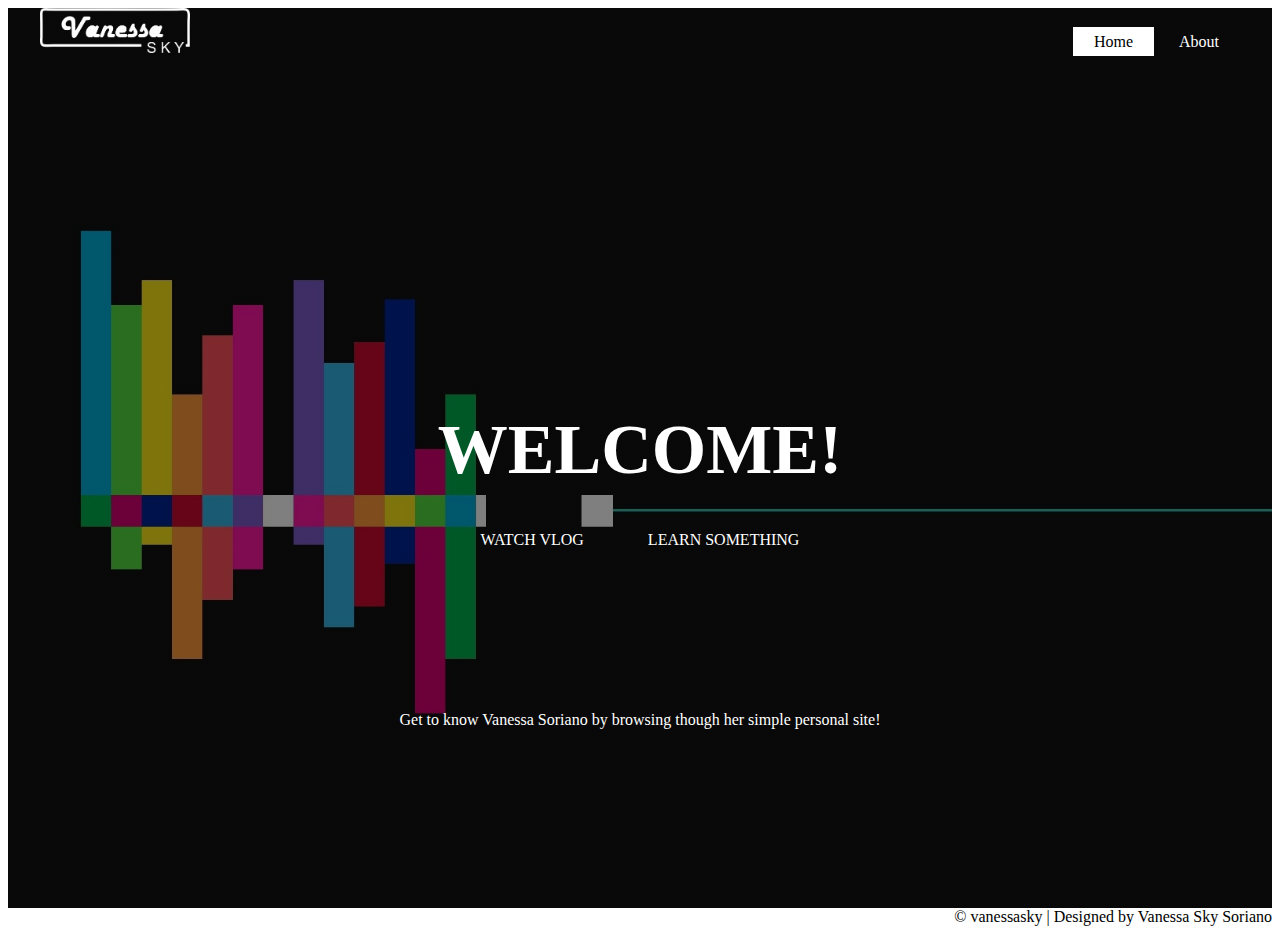
<file: index.html>
<!DOCTYPE html>
<html>
<head>
	<link rel="icon" type="image/x-icon" href="favicon.ico"><title>VANESSA SORIANO</title>
	<link rel="stylesheet" type="text/css" href="css/style.css">
</head>
<body>
	<header>
		<div class="main">
			<div class="logo">
				<img src="skylogo.png">
			</div>
			<ul>
				<li class="active"><a href="index.html">Home</a></li>
				<li><a href="about_me.html">About</a></li>
			</ul>
		</div>
		<div class="title">
			<h1>WELCOME!</h1>
		</div>
		<div class="button">
			<a href="vlog.html" class="btn">WATCH VLOG</a>
			<a href="vlog2.html" class="btn">LEARN SOMETHING</a>
		</div>
		<div class="paragraph">
		<p> Get to know Vanessa Soriano by browsing though her simple personal site!</p>
		</div>
	</header>
	<div class="footer">
	&copy; vanessasky | Designed by Vanessa Sky Soriano
	</div>

</body>
</html>
</file>
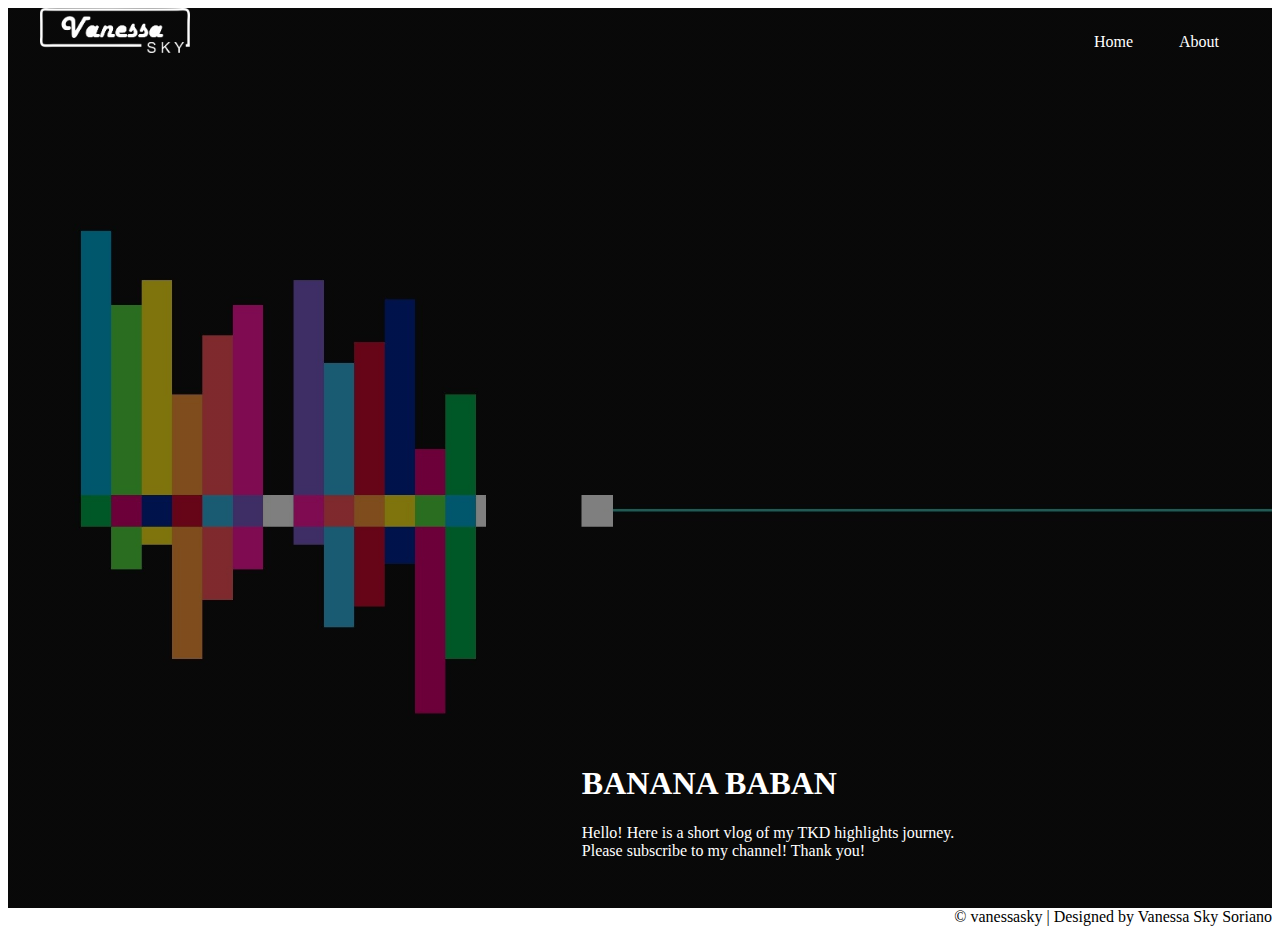
<file: vlog.html>
<!DOCTYPE html>
<html>
<head>
	<link rel="icon" type="image/x-icon" href="favicon.ico"><title>VANESSA SORIANO</title>
	<link rel="stylesheet" type="text/css" href="css/style.css">
</head>
<body>
	<header>
		<div class="main">
			<div class="logo">
				<img src="skylogo.png">
			</div>
			<ul>
				<li><a href="index.html">Home</a></li>
				<li><a href="about.html">About</a></li>
				
			</ul>
		</div>
		
		<div class="vlog">
		<iframe src="https://www.youtube.com/embed/M_6q93O8Q6I?autoplay=1&loop=1&showinfo=0&theme=light&autohide=0" width="560" height="315" frameborder="0"></iframe>
		</div>
		
		<div= class="vlogtext">
		<h1> BANANA BABAN </h1>
		<p>Hello! Here is a short vlog of my TKD highlights journey.<br>
			Please subscribe to my channel! Thank you!</p>
		</div>
		
	</header>
	<div class="footer">
	&copy; vanessasky | Designed by Vanessa Sky Soriano
	</div>

</body>
</html>
</file>
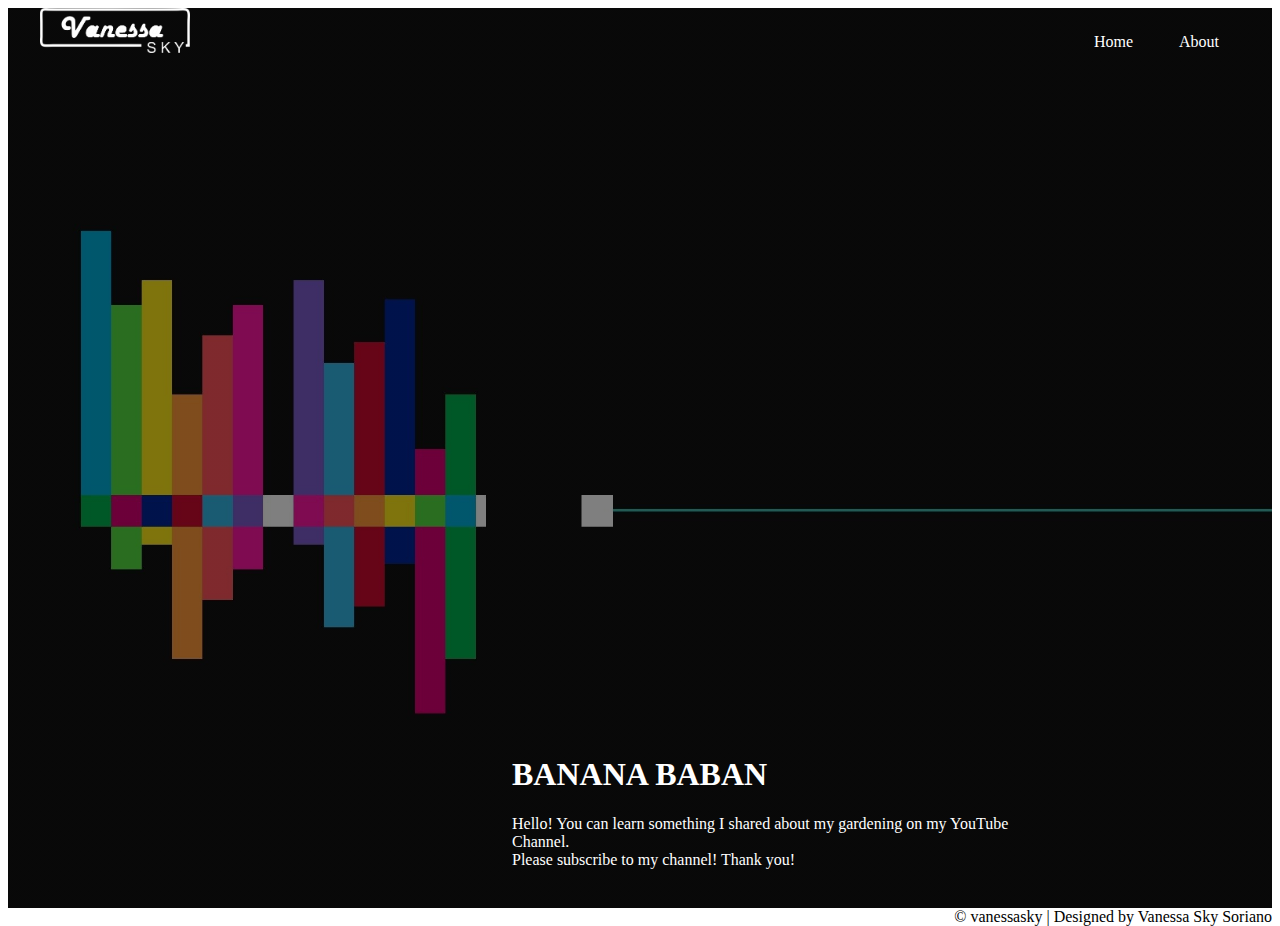
<file: vlog2.html>
<!DOCTYPE html>
<html>
<head>
	<link rel="icon" type="image/x-icon" href="favicon.ico"><title>VANESSA SORIANO</title>
	<link rel="stylesheet" type="text/css" href="css/style.css">
</head>
<body>
	<header>
		<div class="main">
			<div class="logo">
				<img src="skylogo.png">
			</div>
			<ul>
				<li><a href="index.html">Home</a></li>
				<li><a href="about.html">About</a></li>
			</ul>
		</div>
		
		<div class="vlog">
		<iframe src="https://www.youtube.com/embed/qC0WjViyP_8?autoplay=1" width="560" height="315" frameborder="0"></iframe>
		</div>
		
		<div= class="vlogtext">
		<h1> BANANA BABAN </h1>
		<p>Hello! You can learn something I shared about my gardening on my YouTube Channel.<br>
			Please subscribe to my channel! Thank you!</p>
		</div>
		
	</header>
	<div class="footer">
	&copy; vanessasky | Designed by Vanessa Sky Soriano
	</div>

</body>
</html>
</file>
<file: css/style.css>
@import url('https://fonts.googleapis.com/css2?family=Montserrat:wght@400;500;700&display=swap" rel="stylesheet"')

*{
	margin: 0;
	padding: 0;
	font-family: Century Gothic;
}
header{
	background-image: linear-gradient(rgba(0,0,0,0.5),rgba(0,0,0,0.5)), url(../color.jpg);
	height: 100vh;
	background-size: cover;
	background-position: center;
}



ul{
	float: right;
	list-style-type: none;
	margin-top: 25px;
}
ul li{
	display: inline-block;	
}
ul li a{
	text-decoration: none;
	color: #fff;
	padding: 5px 20px;
	border: 1px solid transparent;
	transition: 0.6s ease;
}


ul li a:hover{
	background-color: #fff;
	color: #000;
}
ul li.active a{
	background-color: #fff;
	color: #000;
}

.vlogtext{
	position: absolute;
	top: 90%;
	left: 60%;
	transform: translate(-50%,-50%);
	color: #fff;
	
}

.logo img{
	float: left;
	width: 150px;
	height: auto;
}

.main{
	max-width: 1200px;
	margin: auto;
}

.title{
	position: absolute;
	top: 50%;
	left: 50%;
	transform: translate(-50%,-50%);
}

.title h1{
	color: #fff;
	font-size: 70px;
}

.button{
	position: absolute;
	top: 60%;
	left: 50%;
	transform: translate(-50%,-50%);
}

.btn{
	border: 1px solod #fff;
	padding: 10px 30px;
	color: #fff;
	text-decoration: none;
	transition: 0.6s ease;
}

.btn:hover{
	background-color: #fff;
	color: #000;
}

.footer{
	float: right;
	background: #fff;
	height: 10px
}
.vlog{
	position: absolute;
	top: 50%;
	left: 50%;
	transform: translate(-50%,-50%);
}
.paragraph{
	position: absolute;
	top: 80%;
	left: 50%;
	transform: translate(-50%,-50%);
	color: #fff;
}
</file>
